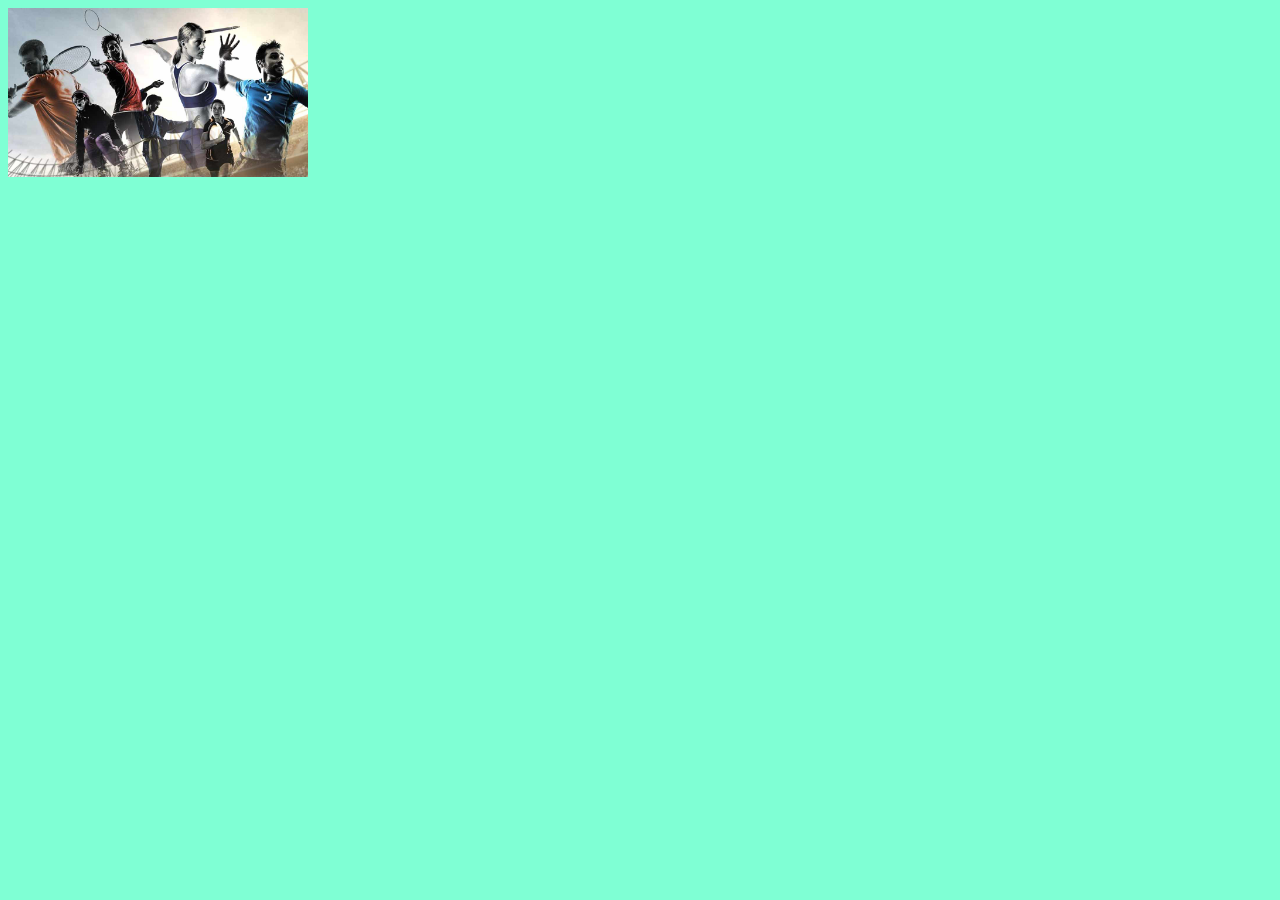
<file: index.html>
<!DOCTYPE html>
<html lang="pt-br">
<head>
    <meta charset="UTF-8">
    <meta http-equiv="X-UA-Compatible" content="IE=edge">
    <meta name="viewport" content="width=device-width, initial-scale=1.0">
    <title>esporte paraolinpico</title>
    <link rel="stylesheet" href="index.css">
</head>
<body>
    <img src="esporte.jpg" width="300" alt="">
</body>
</html>
</file>
<file: index.css>
body{background-color: aquamarine;
border-image: repeat;}
</file>
